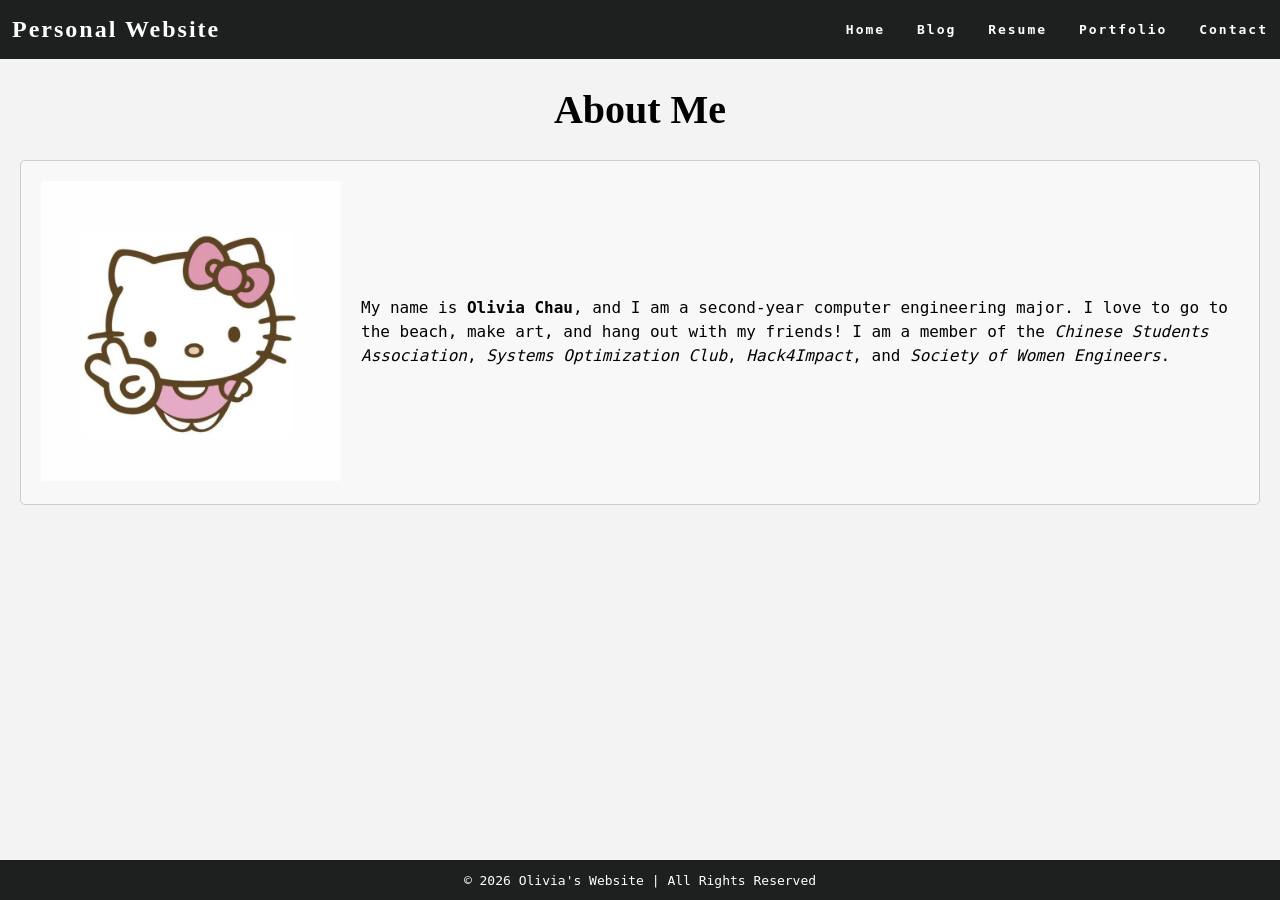
<file: index.html>
<!DOCTYPE html>
<html lang = "en">
<head>
    <title> Olivia's Website </title>
    <link rel = "stylesheet" href = "styles.css"/>
</head>
<body>
    <nav class = "navbar">
        <h1 class = "logo">
            <a href="index.html"> Personal Website </a>
        </h1>
        <p class = "navlist">
            <a href = "index.html"> Home</a>
            <a href = "blog.html"> Blog</a>
            <a href = "resume.html"> Resume</a>
            <a href = "portfolio.html"> Portfolio</a>
            <a href = "contact.html"> Contact</a>
        </p>
    </nav>
    <main>
        <h1 class = "page-title"> About Me </h1>
        <div class = "about">
            <div class = "about-image">
                <img src = "hello kitty.jpg">
            </div>
            <div class = "about-text">
                <p> My name is <strong>Olivia Chau</strong>, and I am a second-year computer engineering 
                major. I love to go to the beach, make art, and hang out with my friends! I am a member of 
                the <em>Chinese Students Association</em>, <em>Systems Optimization Club</em>, 
                <em>Hack4Impact</em>, and <em>Society of Women Engineers</em>.</p>
            </div>
        </div>
    </main>
    <footer class = "footer"> © 2026 Olivia's Website | All Rights Reserved </footer>
</body>
</html>
</file>
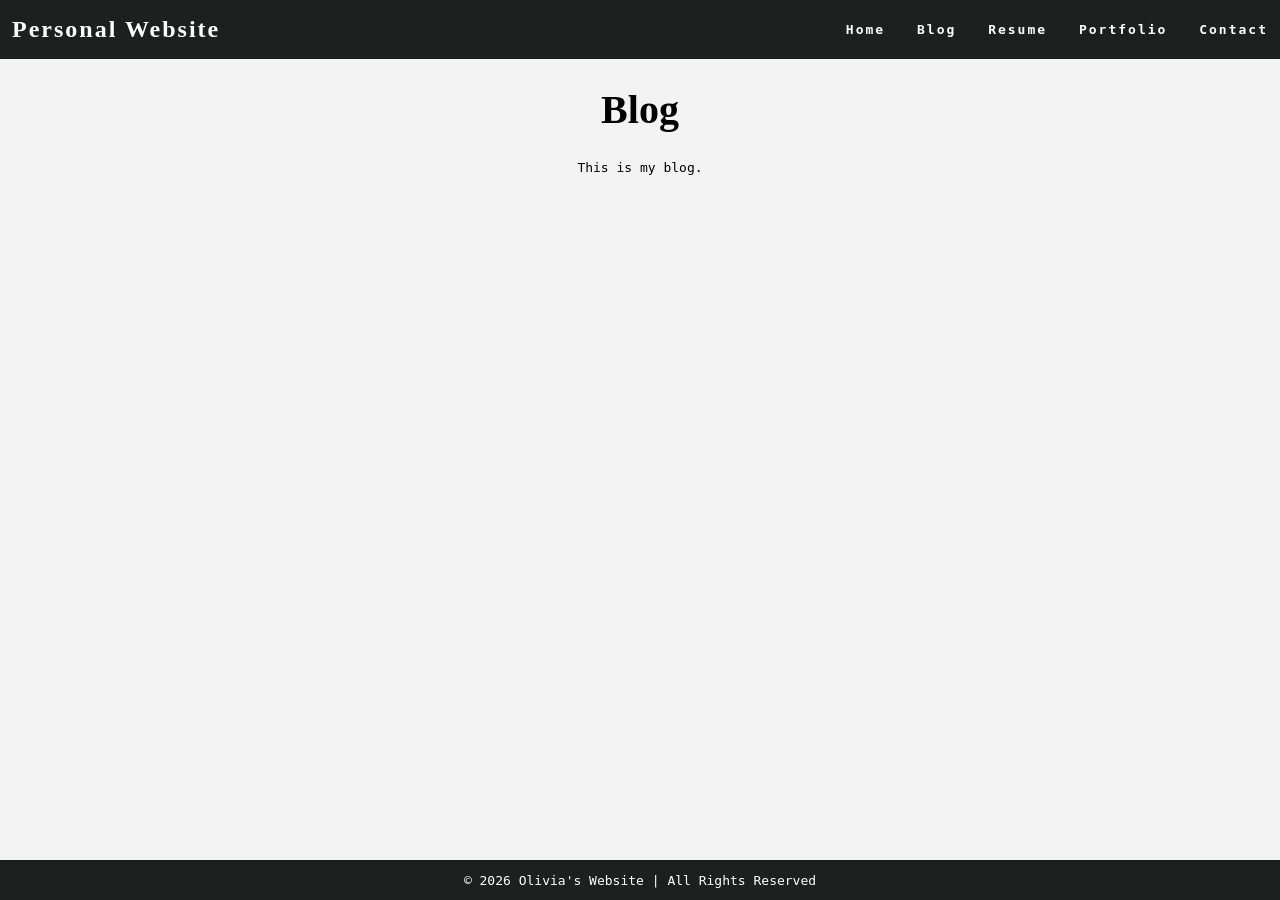
<file: blog.html>
<!DOCTYPE html>
<html lang = "en">
<head>
    <title> Blog </title>
    <link rel = "stylesheet" href = "styles.css"/>
</head>
<body>
    <nav class = "navbar">
        <h1 class = "logo">
            <a href="index.html"> Personal Website </a>
        </h1>
        <p class = "navlist">
            <a href = "index.html"> Home</a>
            <a href = "blog.html"> Blog</a>
            <a href = "resume.html"> Resume</a>
            <a href = "portfolio.html"> Portfolio</a>
            <a href = "contact.html"> Contact</a>
        </p>
    </nav>
    <main>
        <h1 class = "page-title"> Blog </h1>
        This is my blog.
    </main>
    <footer class = "footer"> © 2026 Olivia's Website | All Rights Reserved </footer>
</body>
</html>
</file>
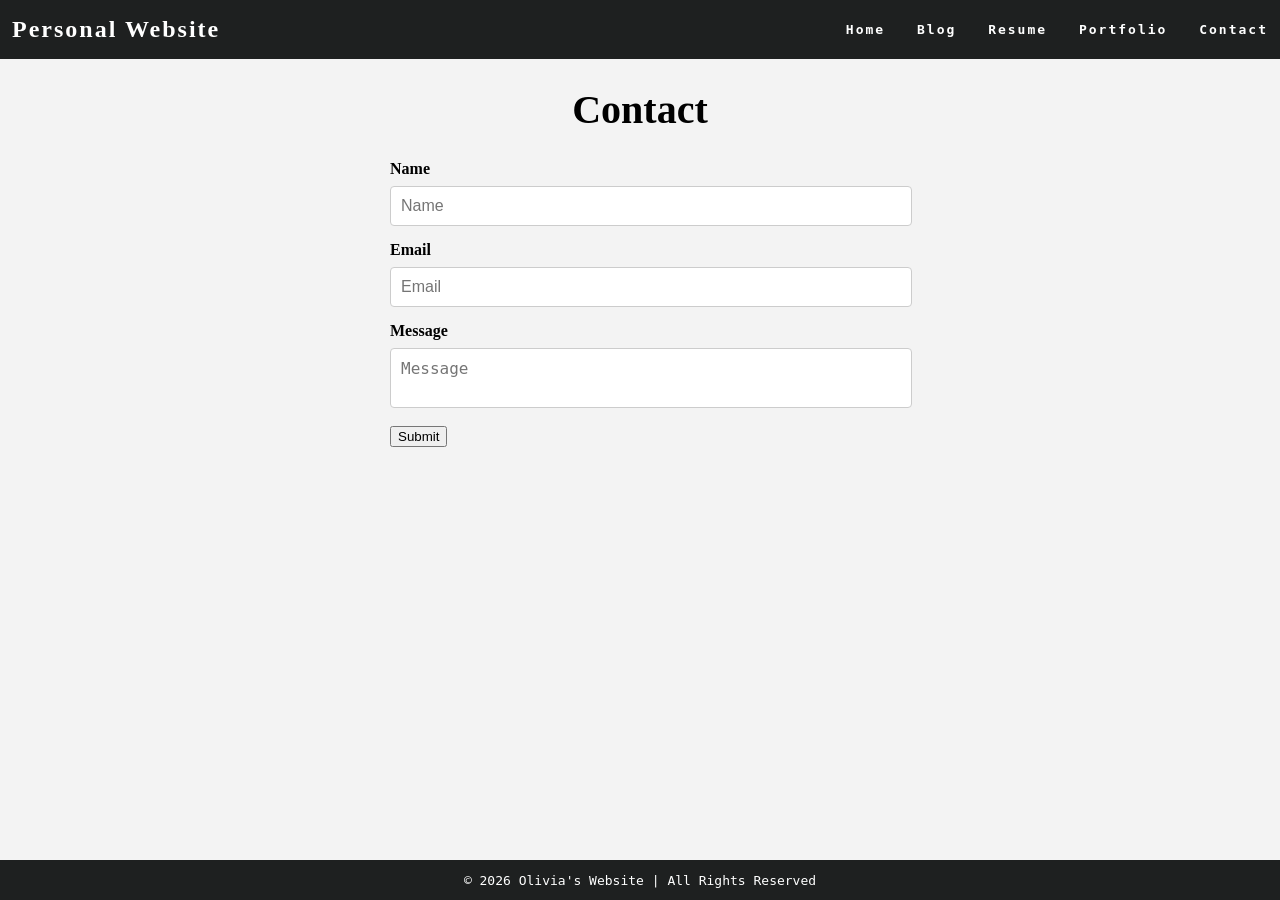
<file: contact.html>
<!DOCTYPE html>
<html lang = "en">
<head>
    <title> Contact </title>
    <link rel = "stylesheet" href = "styles.css"/>
</head>
<body>
    <nav class = "navbar"> 
        <h1 class = "logo">
            <a href="index.html"> Personal Website </a>
        </h1>
        <p class = "navlist">
            <a href = "index.html"> Home</a>
            <a href = "blog.html"> Blog</a>
            <a href = "resume.html"> Resume</a>
            <a href = "portfolio.html"> Portfolio</a>
            <a href = "contact.html"> Contact</a>
        </p>
    </nav>
    <main>
        <h1 class = "page-title"> Contact </h1>
        <form id = "contact-form">
            <label for = "name"> Name </label>
            <input type = "text" id = "name" name = "name" placeholder = "Name" />

            <label for = "email"> Email </label>
            <input type = "text" id = "email" name = "email" placeholder = "Email" />

            <label for = "message"> Message </label>
            <textarea id = "message" name = "message" placeholder = "Message" required></textarea>
            
            <input type = "submit" value = "Submit" />
        </form>
    </main>
    <footer class = "footer"> © 2026 Olivia's Website | All Rights Reserved </footer>
</body>
</html>
</file>
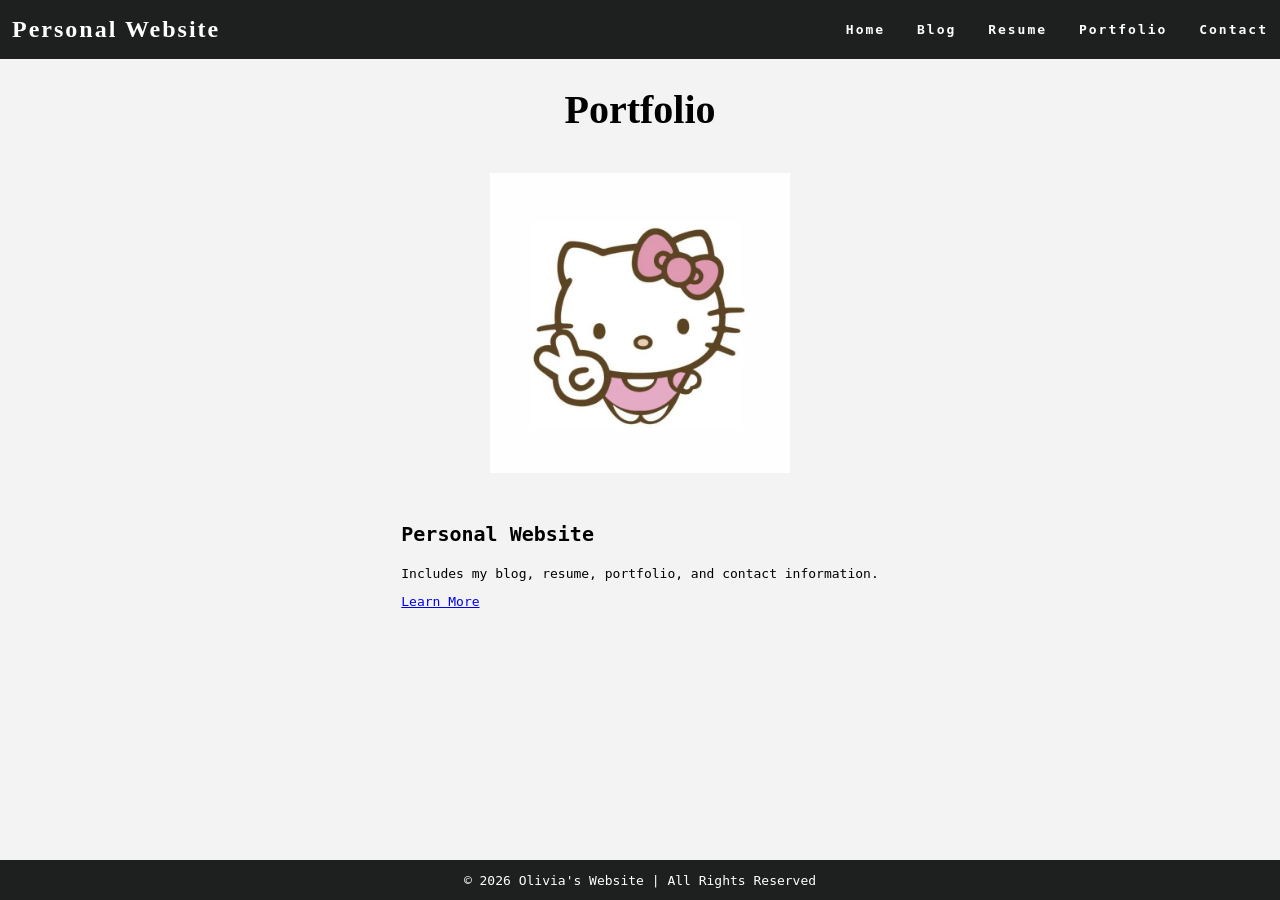
<file: portfolio.html>
<!DOCTYPE html>
<html lang = "en">
<head>
    <title> Portfolio </title>
    <link rel = "stylesheet" href = "styles.css"/>
</head>
<body>
    <nav class = "navbar">
        <h1 class = "logo">
            <a href="index.html"> Personal Website </a>
        </h1>
        <p class = "navlist">
            <a href = "index.html"> Home</a>
            <a href = "blog.html"> Blog</a>
            <a href = "resume.html"> Resume</a>
            <a href = "portfolio.html"> Portfolio</a>
            <a href = "contact.html"> Contact</a>
        </p>
    </nav>
    <main>
        <h1 class = "page-title"> Portfolio </h1>
        <div class = "project">
            <a href = "index.html"><img src = "hello kitty.jpg" width = "300" height = "300"></a>
        </div>
        <div class = "project-details">
            <p class = "project-name"> Personal Website </p>
            <p class = "project-description"> 
                Includes my blog, resume, portfolio, and contact information. 
            </p>
            <a href = "index.html"><p> Learn More </p></a>
        </div>
    </main>
    <footer class = "footer"> © 2026 Olivia's Website | All Rights Reserved </footer>
</body>
</html>
</file>
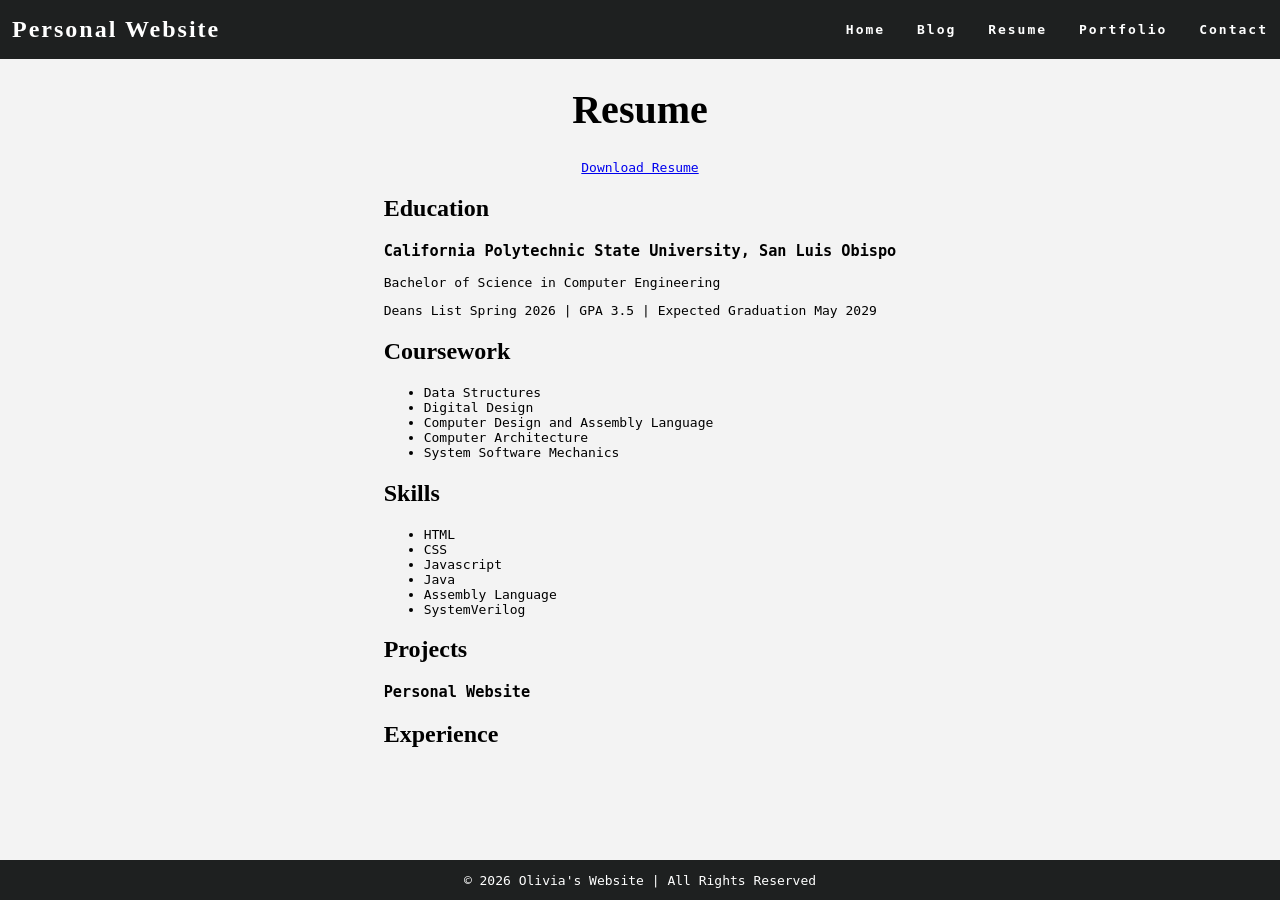
<file: resume.html>
<!DOCTYPE html>
<html lang = "en">
<head>
    <title> Resume </title>
    <link rel = "stylesheet" href = "styles.css"/>
</head>
<body>
    <nav class = "navbar">
        <h1 class = "logo">
            <a href="index.html"> Personal Website </a>
        </h1>
        <p class = "navlist">
            <a href = "index.html"> Home</a>
            <a href = "blog.html"> Blog</a>
            <a href = "resume.html"> Resume</a>
            <a href = "portfolio.html"> Portfolio</a>
            <a href = "contact.html"> Contact</a>
        </p>
    </nav>
    <main>
        <h1 class = "page-title"> Resume </h1>
        <a href = "resume.pdf" download> Download Resume </a>
        
        <div class = "resume">
            <section class = "section">
                <h2 class = "section-title"> Education </h2>
                <div class = "entry">
                    <h3 class = "entry-title"> California Polytechnic State University, San Luis Obispo </h3>
                    <p class = "entry-info"> Bachelor of Science in Computer Engineering </p>
                    <p class = "entry-description"> Deans List Spring 2026 | GPA 3.5 | Expected Graduation May 2029</p>
                </div>
            </section>
            
            <section class = "section">
                <h2 class = "section-title"> Coursework </h2>
                <ul class = "course-list">
                    <li> Data Structures </li>
                    <li> Digital Design </li>
                    <li> Computer Design and Assembly Language </li>
                    <li> Computer Architecture </li>
                    <li> System Software Mechanics </li>
                </ul>
            </section>
            
            <section class = "section">
                <h2 class = "section-title"> Skills </h2>
                <ul class = "skills-list">
                    <li> HTML </li>
                    <li> CSS </li>
                    <li> Javascript </li>
                    <li> Java </li>
                    <li> Assembly Language </li>
                    <li> SystemVerilog </li>
                </ul>
            </section>
            
            <section class = "section">
                <h2 class = "section-title"> Projects </h2>
                <div class = "entry">
                    <h3 class = "entry-title"> Personal Website </h3>
                    <p class = "entry-info"> </p>
                    <p class = "entry-description"></p>
            </section>
            
            <section class = "section">
                <h2 class = "section-title"> Experience </h2>
                <div class = "entry">
                    <h3 class = "entry-title"> </h3>
                    <p class = "entry-info"> </p>
                    <p class = "entry-description"></p>
                </div>
            </section>
        </div>
    </main>
    <footer class = "footer"> © 2026 Olivia's Website | All Rights Reserved </footer>
</body>
</html>
</file>
<file: styles.css>
:root {
  /* variables */
  --cg-black: rgb(30, 32, 32);
  --cg-blue: rgb(36, 94, 255);
  --cg-grey: rgb(243, 243, 243);
  --cg-white: rgb(255, 255, 255);
}

html {
  height: 100%;
}

body {
  background: var(--cg-grey);
  position: relative;
  min-height: 100vh;
  padding: 0;
  margin: 0;
  font-family: monospace;
}

/* CSS for navigation */

.navbar {
  position: -webkit-sticky;
  position: sticky;
  top: 0;
  width: 100%;
  height: 7%;
  z-index: 10;

  display: flex;
  justify-content: space-between;
  align-items: center;
  text-align: center;

  background-color: var(--cg-black);
  color: var(--cg-white);
  padding: 0px 0px;

  /* Debug border */
  /* border: solid red; */
}

.nav-list {
  display: flex;
  flex-direction: row;
  position: relative;
  right: 30px;
  list-style: none;

  /* Debug border */
  /* border: solid blue; */
}

.navbar a {
  color: var(--cg-white);
  font-weight: bold;
  margin: 0 12px;
  text-decoration: none;
  letter-spacing: 2px;

  font-family: monospace;
}

.navbar a:hover {
  color: var(--cg-blue);
  text-decoration: bold;
}

.navbar a:active {
  color: var(--cg-blue);
}

.logo a {
  font-family: Georgia;
}

.logo a:hover {
  text-decoration: None;
}

main {
  padding: 0 20px 40px 20px;
  display: flex;
  flex-direction: column;
  justify-content: center;
  align-items: center;
}

.page-title {
  display: flex;
  justify-content: center;
  font-size: 40px;
  font-family: Georgia;
}

/* CSS for portfolio grid */

.project {
  display: flex;
  flex-direction: row;
  max-width: 100%;
  margin: 1em 0 2em 0;

  /* Debug border */
  /* border: 2px solid blue; */
}

.item-link {
  width: 70%;

  /* Debug border */
  /* border: 2px solid red; */
}

.project-image {
  width: 100%;
  height: 500px;
  flex-basis: 50px;
  flex-grow: 2;

  /* Debug border */
  /* border: 2px solid black; */
}

.project-name {
  font-weight: bold;
  font-size: 20px;
}

/* CSS for home page */

.about {
  display: flex;
  align-items: center;
  justify-content: space-between;
  padding: 20px;
  background-color: #f8f8f8;
  border: 1px solid #ccc;
  border-radius: 5px;
  /* box-shadow: 0 0 10px rgba(0, 0, 0, 0.1); */
}

.about-image img {
  max-width: 300px;
  border-radius: 3px;
  /* box-shadow: 0 0 10px rgba(0, 0, 0, 0.2); */
}

.about-text {
  flex: 1;
  margin-left: 20px;
}

.about-text h2 {
  font-size: 24px;
  margin-bottom: 10px;
}

.about-text p {
  font-size: 16px;
  line-height: 1.5;
}

/* CSS for resume page */

.button {
  background-color: var(--cg-black);
  border: none;
  color: var(--cg-white);

  font-family: monospace;

  padding: 5px 7px;
  text-align: center;

  border-radius: 2px;
}

.button:hover {
  background-color: var(--cg-blue);
}

.resume h2 {
  font-family: Georgia;
}

/* CSS for contact form */

label {
  display: block;
  margin-bottom: 8px;
  font-family: Georgia;
  font-weight: bold;
}

input[type="text"],
input[type="email"],
textarea {
  width: 100%;
  padding: 10px;
  margin-bottom: 15px;
  border: 1px solid #ccc;
  border-radius: 4px;
  font-size: 16px;
  resize: none;
}

/* Add some spacing to the form */
form {
  width: 500px;
  margin: 0 auto;
}

/* CSS for footer */

.footer {
  display: flex;
  justify-content: center;
  align-items: center;
  background-color: var(--cg-black);
  color: var(--cg-white);
  position: absolute;
  bottom: 0;
  width: 100%;
  height: 2.5rem;
}
</file>
